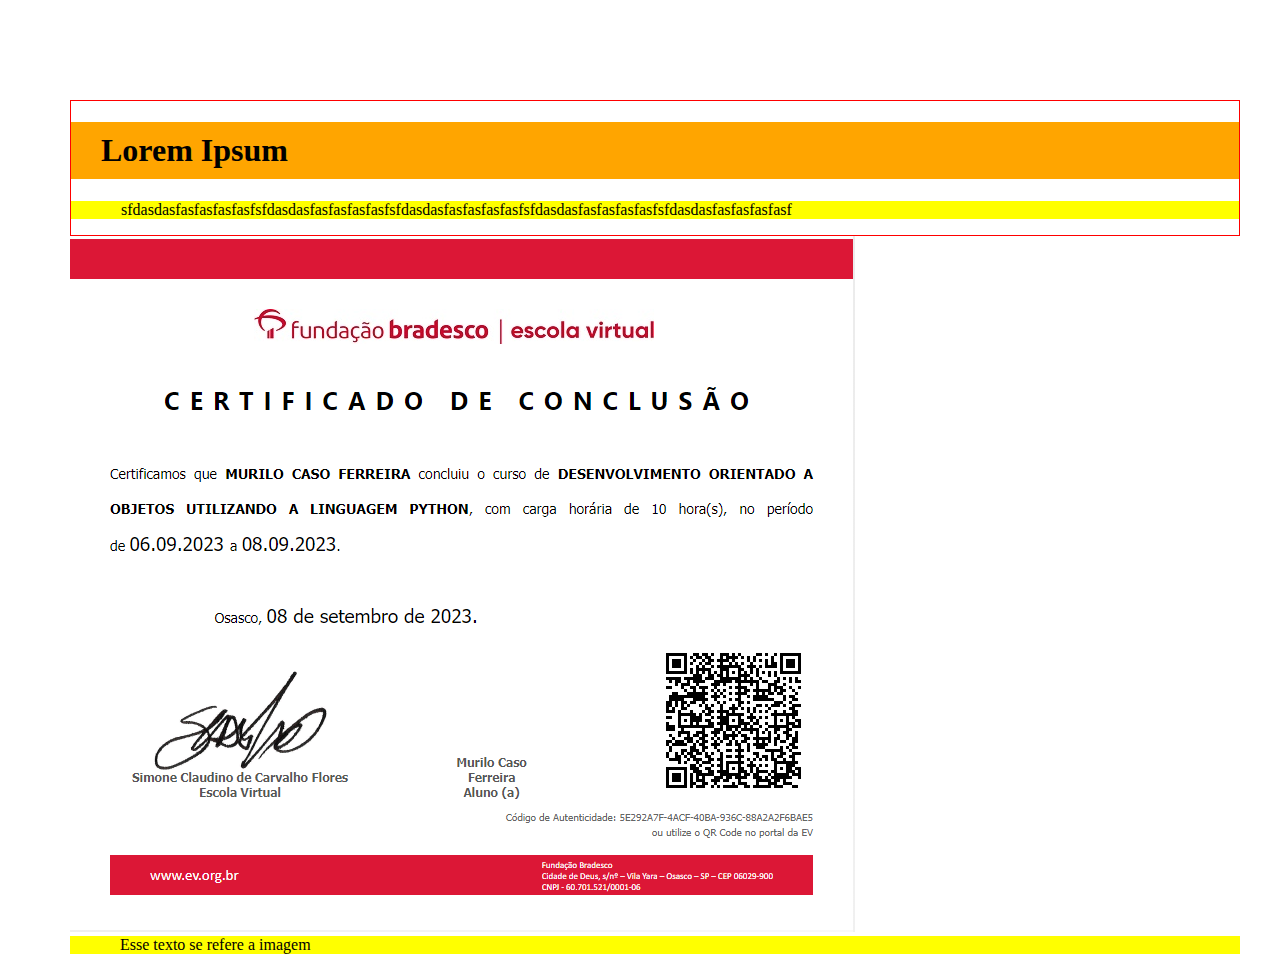
<file: BoxModel/index.html>
<!DOCTYPE html>
<html lang="pt-br">
<head>
    <meta charset="UTF-8">
    <meta http-equiv="X-UA-Compatible" content="IE=edge">
    <meta name="viewport" content="width=device-width, initial-scale=1.0">
    <link rel="stylesheet" href="./style.css">
    <title>Box Model</title>
</head>
<body>
    <div style="border: solid 1px red;">
    <h1>Lorem Ipsum</h1>
    <p>sfdasdasfasfasfasfasfsfdasdasfasfasfasfasfsfdasdasfasfasfasfasfsfdasdasfasfasfasfasfsfdasdasfasfasfasfasf</p>
    </div>

    <div id="img">
        <img src="./POOPython.png" alt="certificado">
    </div>

    <p class="lb">Esse texto se refere a imagem</p>
    
</body>
</html>
</file>
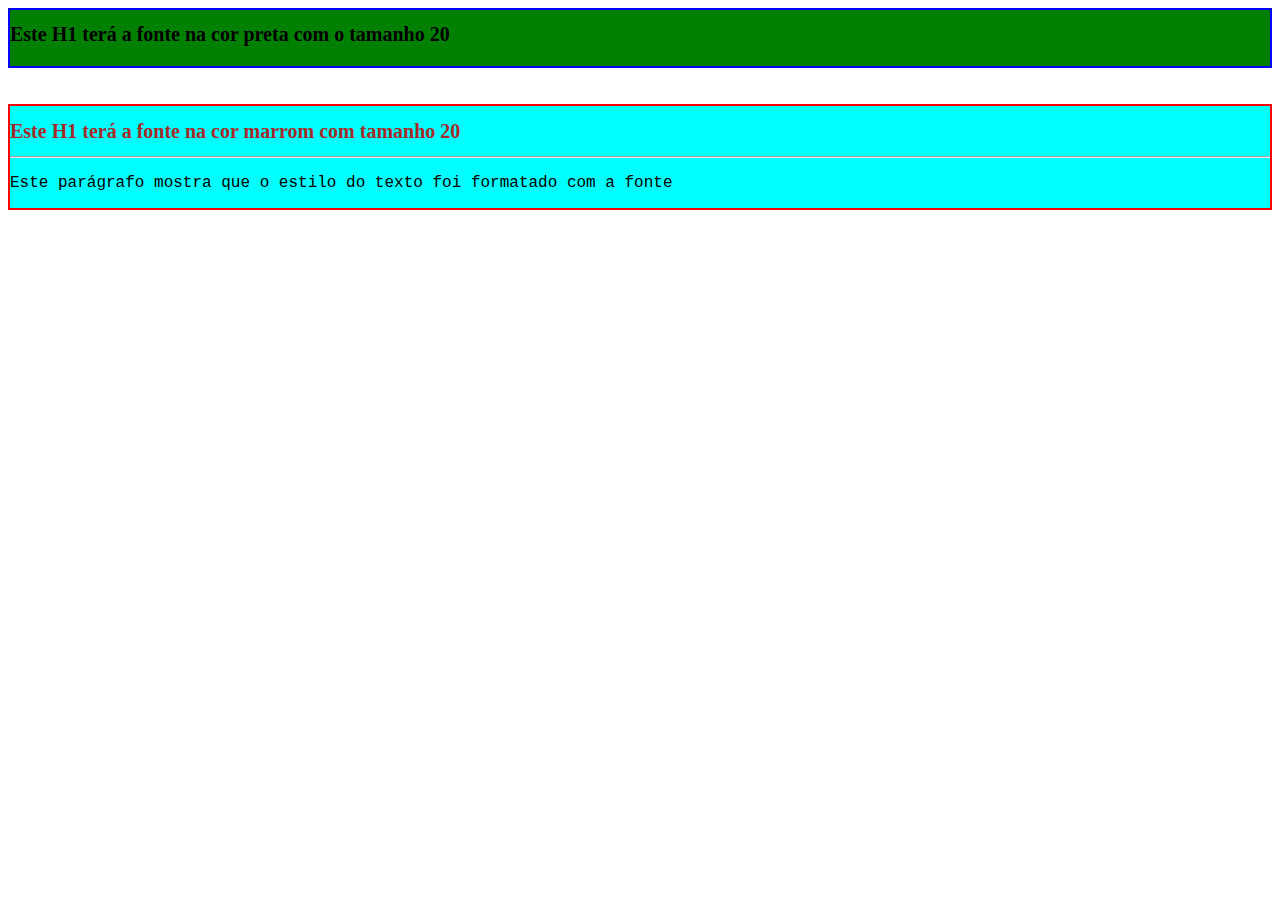
<file: Exerc1/index.html>
<!DOCTYPE html>
<html lang="pt-br">
<head>
    <meta charset="UTF-8">
    <meta http-equiv="X-UA-Compatible" content="IE=edge">
    <meta name="viewport" content="width=device-width, initial-scale=1.0">
    <link rel="stylesheet" href="./style.css">
    <title>Exercicio 1 CSS</title>    
</head>
<body>
    <div class="id1">
        <h1>Este H1 terá a fonte na cor preta com o tamanho 20</h1>
        <h2 style="color: red;"></h2>
    </div>
     <br><br>
     <div class="id2">
        <h1 style="color: brown;">Este H1 terá a fonte na cor marrom com tamanho 20</h1>
        <hr style="color: blue;">
        <p>Este parágrafo mostra que o estilo do texto foi formatado com a fonte</p>
     </div>
</body>
</html>
</file>
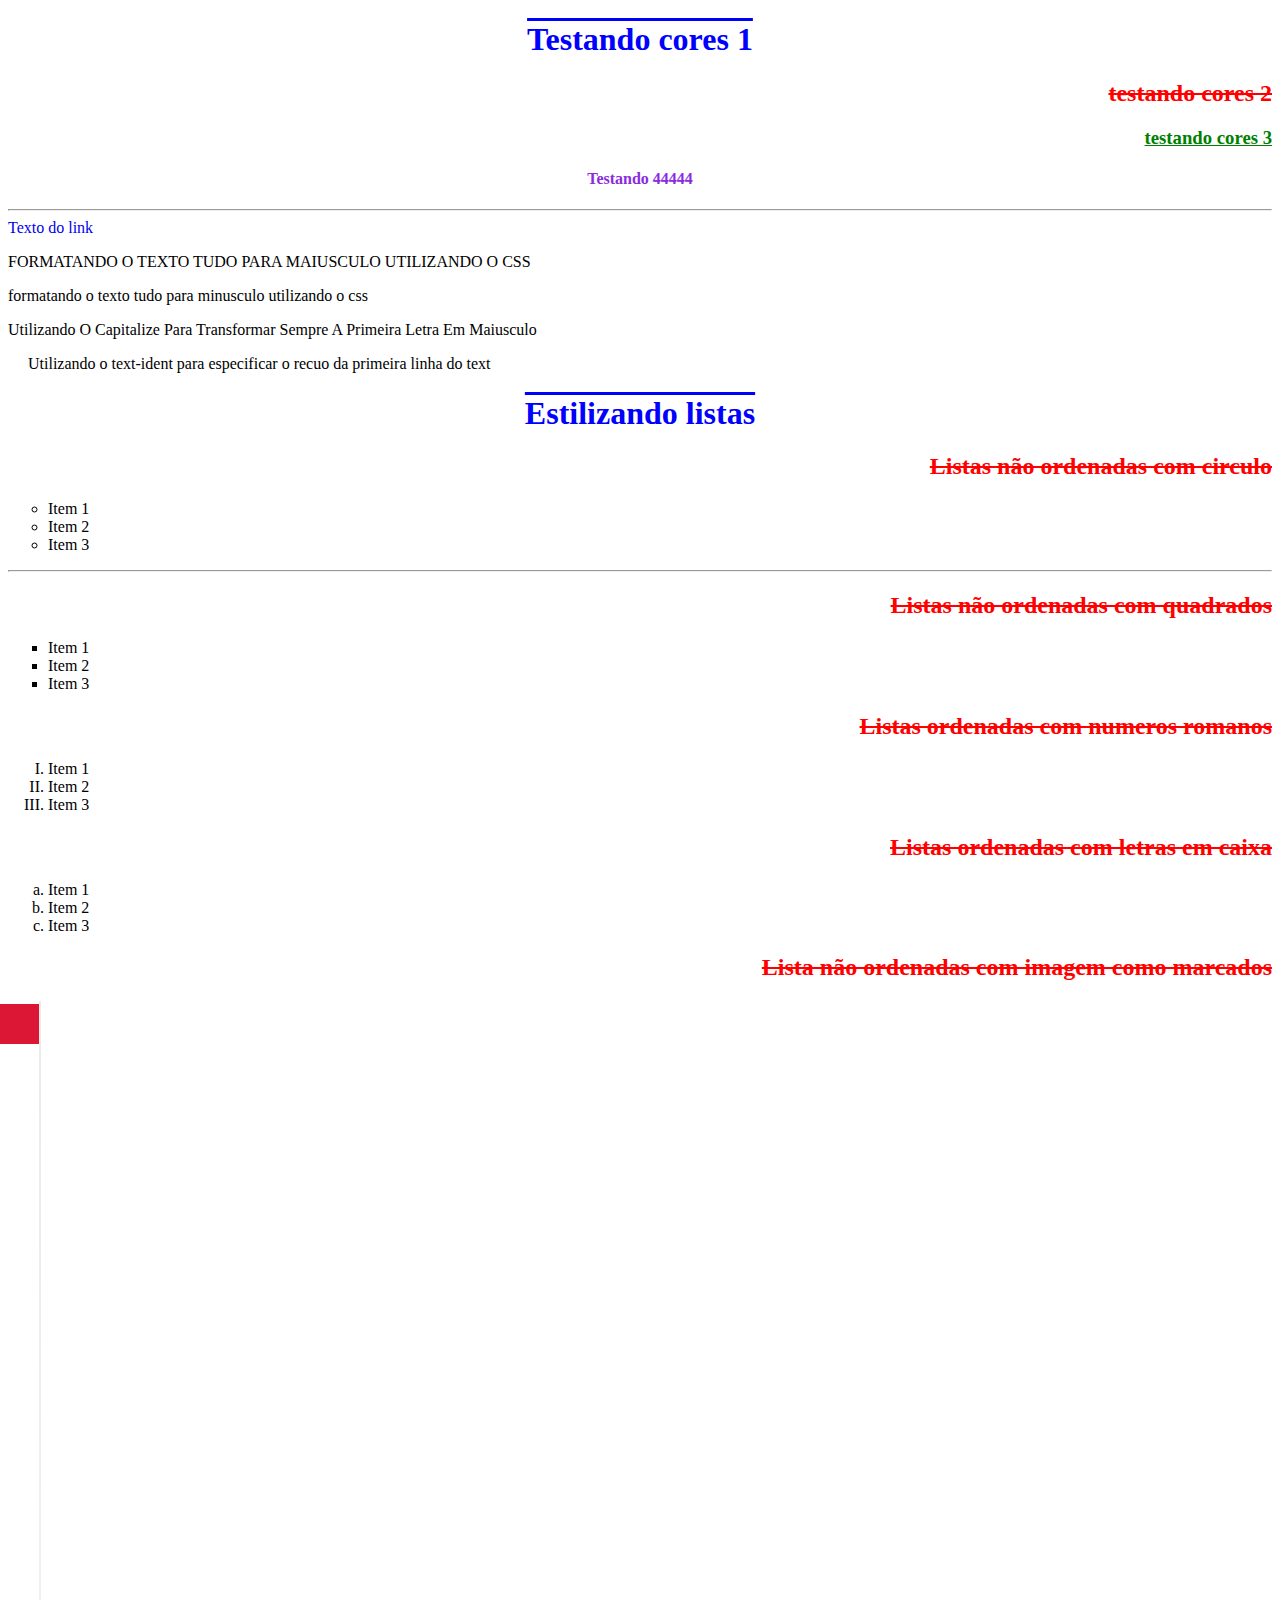
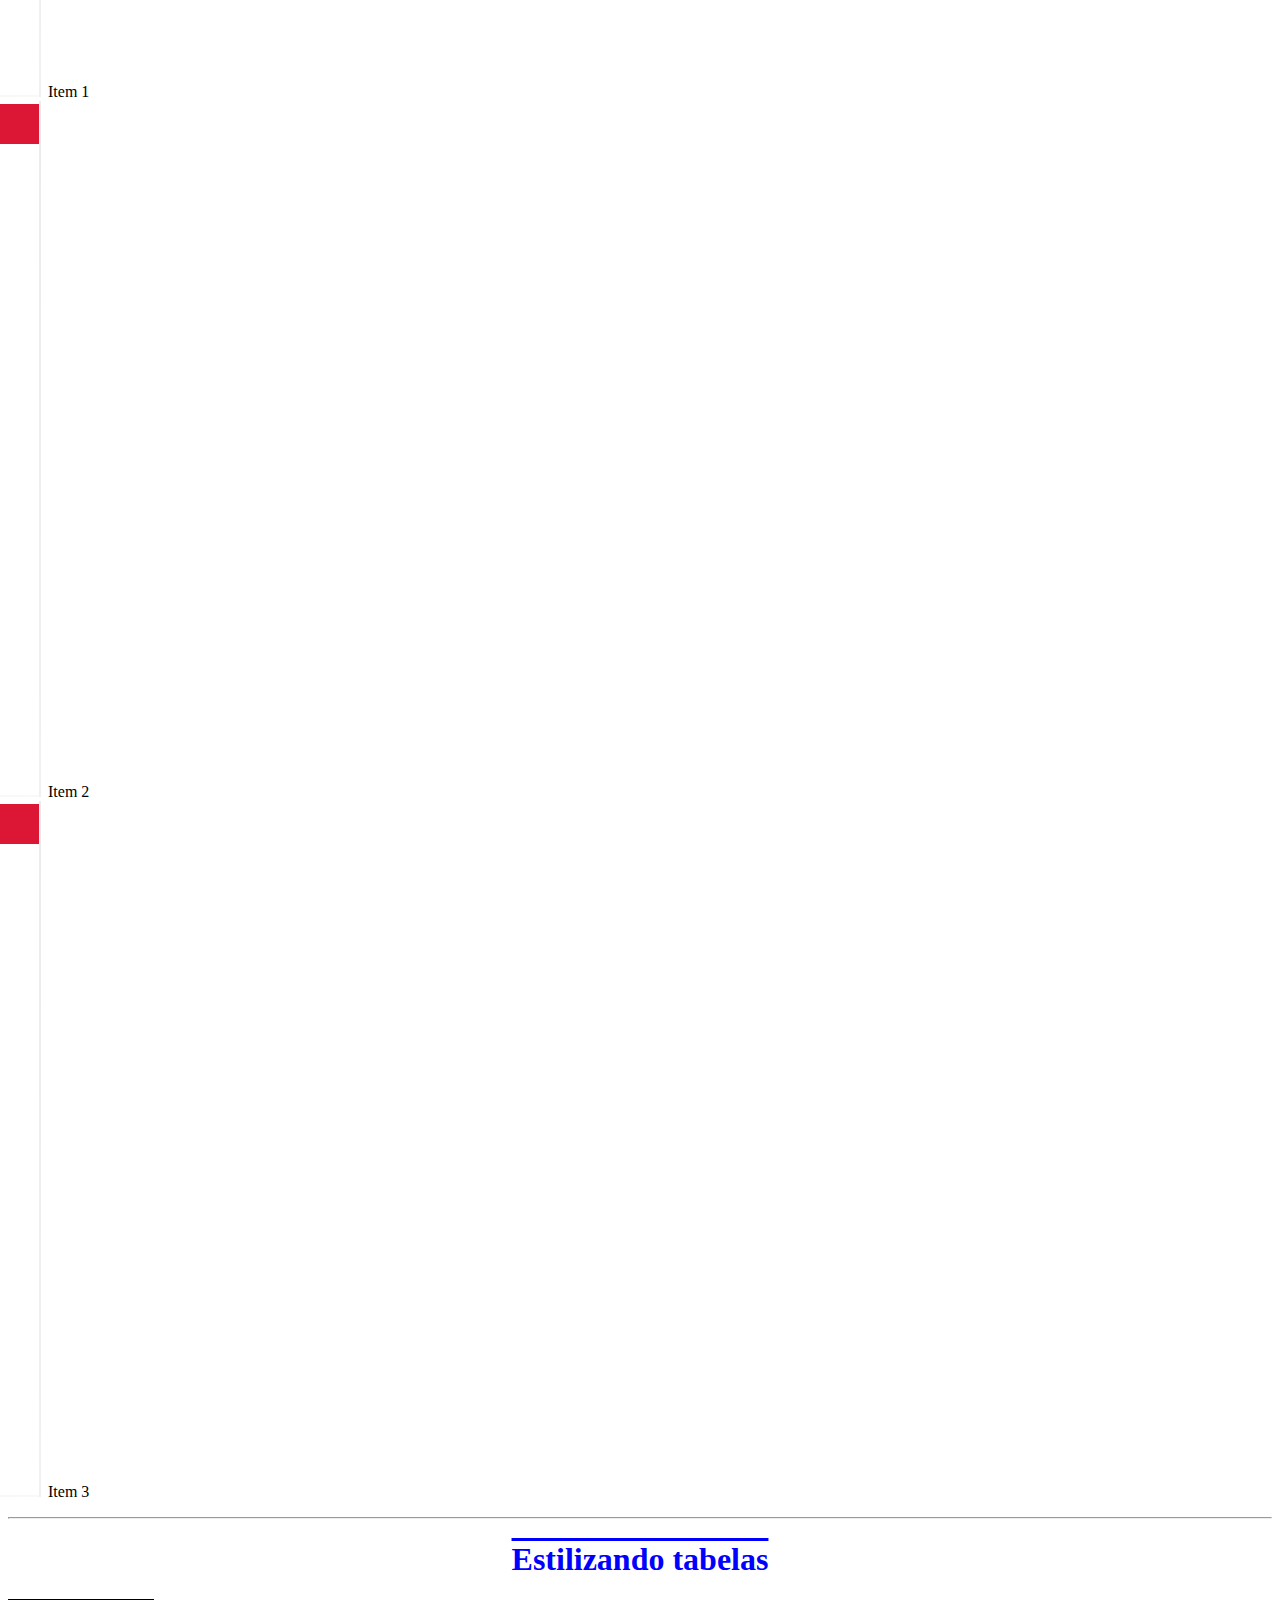
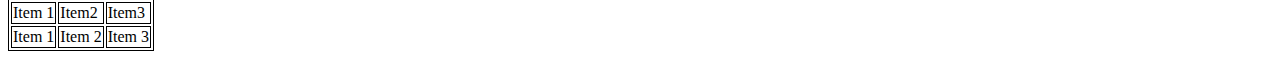
<file: Exerc2/index.html>
<!DOCTYPE html>
<html lang="pt-br">
<head>
    <meta charset="UTF-8">
    <meta http-equiv="X-UA-Compatible" content="IE=edge">
    <meta name="viewport" content="width=device-width, initial-scale=1.0">
    <link rel="stylesheet" href="./style.css">
    <title>Estilizando com CSS</title>
</head>
<body>
    <h1>Testando cores 1</h1>
    <h2>testando cores 2</h2>
    <h3>testando cores 3</h3>
    <h4>Testando 44444</h4>
    <hr>
    <a href="#">Texto do link</a>

    <p class="text1">Formatando o texto tudo para maiusculo utilizando o CSS </p>
    <p class="text2">Formatando o TEXTO tudo PARA minusculo utilizando o CSS </p>
    <p class="text3">utilizando o capitalize para transformar sempre a primeira letra em maiusculo</p>


    <p class="text4">Utilizando o text-ident para especificar o recuo da primeira linha do text</p>

    <h1>Estilizando listas</h1>

    <h2>Listas não ordenadas com circulo</h2>
    <ul class="list1">
        <li>Item 1</li>
        <li>Item 2</li>
        <li>Item 3</li>
    </ul>
    <hr>
    <h2>Listas não ordenadas com quadrados </h2>
    <ul class="list2">
        <li>Item 1</li>
        <li>Item 2</li>
        <li>Item 3</li>
    </ul>
    <h2>Listas ordenadas com numeros romanos </h2>
    <ol class="list3">
        <li>Item 1</li>
        <li>Item 2</li>
        <li>Item 3</li>
    </ol>
    <h2>Listas ordenadas com letras em caixa</h2>
    <ol class="list4">
        <li>Item 1</li>
        <li>Item 2</li>
        <li>Item 3</li>
    </ol>
    <h2>Lista não ordenadas com imagem como marcados </h2>
    <ul class="list5">
        <li>Item 1</li>
        <li>Item 2</li>
        <li>Item 3</li>
    </ul>
    <hr>
    <h1>Estilizando tabelas</h1>
    <table>
        <tr>
            <td>Item 1</td>
            <td>Item2</td>
            <td>Item3</td>
        </tr>
        <tr>
            <td>Item 1</td>
            <td>Item 2</td>
            <td>Item 3</td>
        </tr>
    </table>

</body>
</html>
</file>
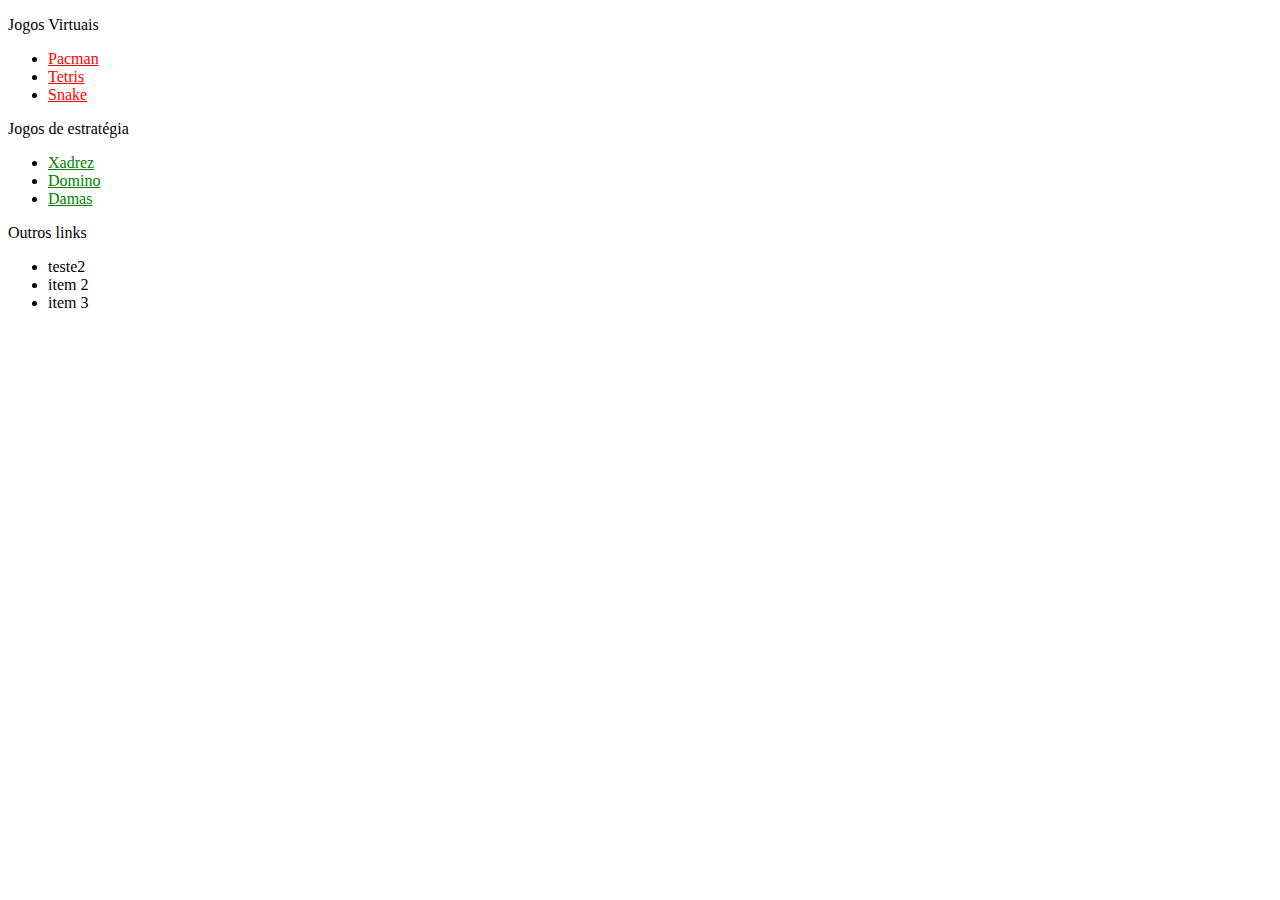
<file: Exerc3/index.html>
<!DOCTYPE html>
<html lang="pt-br">
<head>
    <meta charset="UTF-8">
    <meta http-equiv="X-UA-Compatible" content="IE=edge">
    <meta name="viewport" content="width=device-width, initial-scale=1.0">
    <link rel="stylesheet" href="./style.css">
    <title>Agrupando e Alinhando Elementos</title>
</head>
<body>
    <p>Jogos Virtuais</p>
    <ul>
        <li><a href="pacman.html" class="virtuais">Pacman</a></li>
        <li><a href="tetris.html" class="virtuais">Tetris</a></li>
        <li><a href="snake.html" class="virtuais">Snake</a></li>
    </ul>

    <p>Jogos de estratégia</p>
    <ul>
        <li><a href="xadrez.html" class="estrategia" >Xadrez</a></li>
        <li><a href="domino.html" class="estrategia">Domino</a></li>
        <li><a href="damas.html" class="estrategia">Damas</a></li>
    </ul>

    <p>Outros links</p>
    <ul>
        <li>teste2</li>
        <li>item 2</li>
        <li>item 3</li>
    </ul>
</body>
</html>
</file>
<file: BoxModel/style.css>
body {
    margin: 100px 40px 10px 70px;
}

h1 {
    background-color: orange;
    padding: 10px 10px 10px 30px;
}

p {
    background-color: yellow;
    padding-left: 50px;
}

#img {
    float: left;
    width: 100px;
}

.lb {
    clear: both;
}
</file>
<file: Exerc1/style.css>
.id1 {
    background-color: green;
    border: solid 2px blue;
}

.id2 {
    background-color: aqua;
    border: solid 2px red;
}

p {
    font-family: 'Courier New', Courier, monospace;
}

h1 {
    font-size: 20px;
}
</file>
<file: Exerc2/style.css>
/* body {
    /* background-image: url(./POOPython.png); */
    /*background-repeat determina a posição da imagem */
    /* background-repeat: no-repeat;  */
    /*background-attachment determina se a imagem ficara fica no lugar ao scrollar ou fixa. 
    O valor "fixed" deixa a imagem fixa, se vc scrollar para baixo e para cima a imagem ira acompanhar.
    Ja o valor q vem como padrão "scroll" deixa a imagem no lugar ao scrollar
    */
    /* background-attachment: scroll; */


h1 {
    color: blue;
    text-align: center;
    text-decoration: overline; /*Coloca linhas em cima*/
}
h2 {
    color:red;
    text-align: right;
    text-decoration: line-through; /*Coloca uma linha no meio do texto*/
}
h3 {
    color: green;
    text-align: end;
    text-decoration: underline; /*Adicionad uma linha embaixo do texto */
}

h4 {
    color: blueviolet;
    text-align: center;
    text-decoration: blink; /*Pisca o  text, nem todos os browser aceitam*/
}

a {
    text-decoration: none; /*Remove a linha*/
}

.text1 {
    text-transform: uppercase;
}

.text2 {
    text-transform: lowercase;
}

.text3 {
    text-transform: capitalize;
}

.text4 {
    text-indent: 20px;
}

.list1 {
    list-style-type: circle;
}

.list2 {
    list-style-type: square;
}

.list3 {
    list-style-type: upper-roman;
}

.list4 {
    list-style-type: lower-alpha ;
}

.list5 {
    list-style-image:  url(./POOPython.png);
}

table, td, tr {
    border: solid 1px black;
    /* border-collapse: collapse; */
}
</file>
<file: Exerc3/style.css>
.virtuais {
    color: red;
}
.estrategia {
    color: green;
}
</file>
